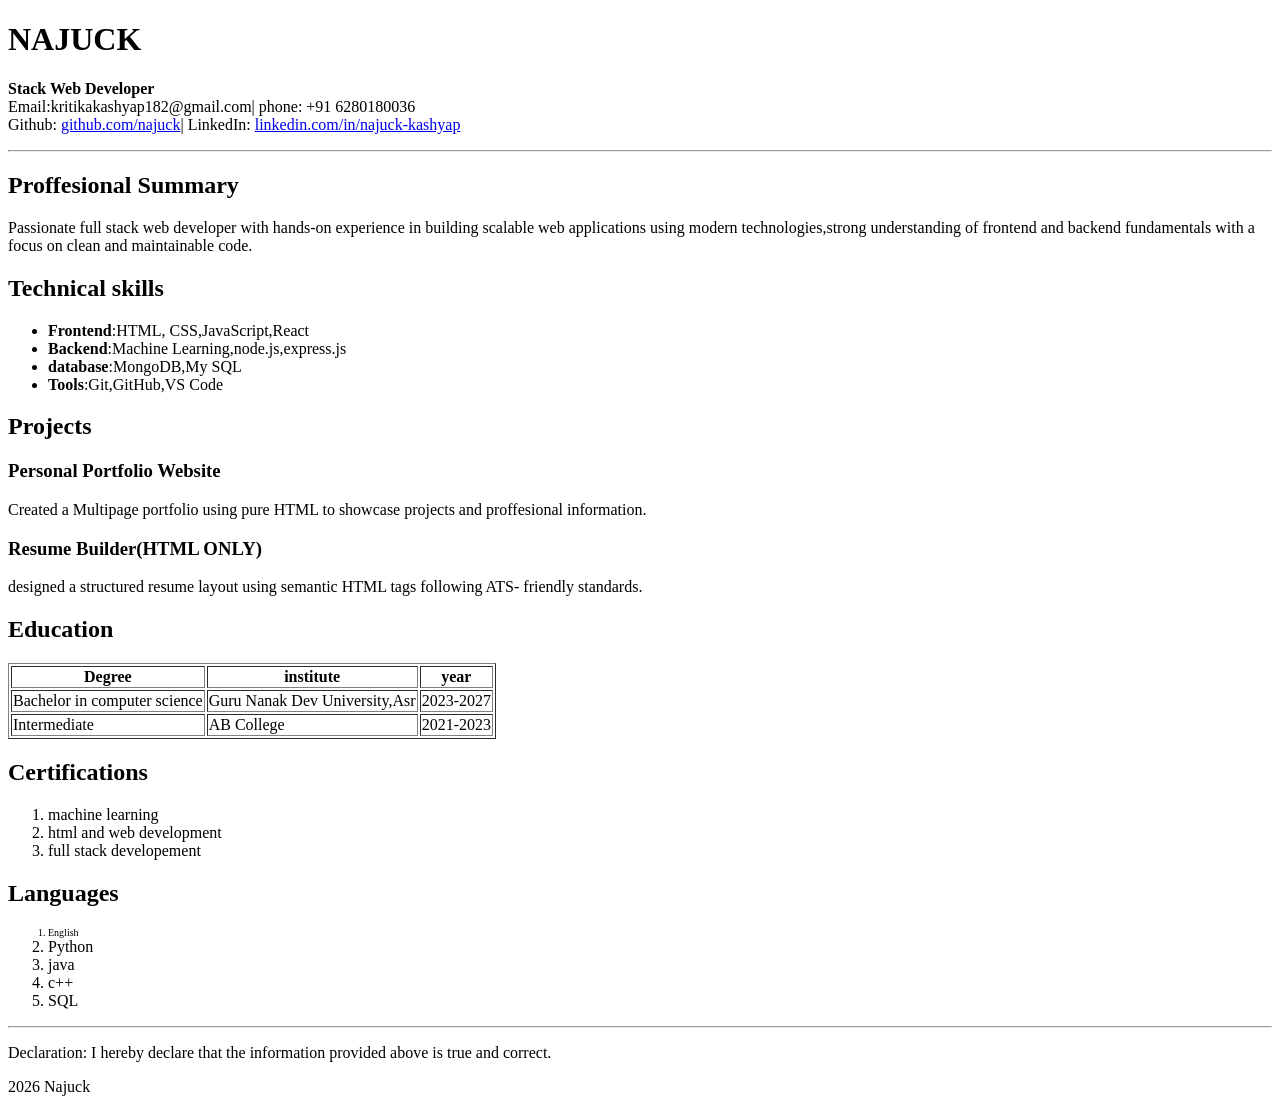
<file: project.html>
<!DOCTYPE html>
<html lang="en">
<head>
    <meta charset="UTF-8">
    <meta name="viewport" content="width=device-width, initial-scale=1.0">
    <title>My Resume</title>
    <link rel="stylesheet" href="mystyle.css">
</head>
<body>
    <!--HEADER-->
    <header>
        <h1>NAJUCK</h1>
        <p>
        <strong>Stack Web Developer</strong><br>
        Email:kritikakashyap182@gmail.com| phone: +91 6280180036<br>
        Github: <a href ="https://github.com/najuck">github.com/najuck</a>| LinkedIn: <a href="https://www.linkedin.com/in/najuck-kashyap-2a2b8432b"target="_blank"> linkedin.com/in/najuck-kashyap</a>
     </p>
     <hr>
    </header>
    <!--summary-->
    <section>
        <h2>Proffesional Summary</h2>
        <p>
        Passionate full stack web developer with hands-on experience in building
        scalable web applications using modern technologies,strong
        understanding of frontend and backend fundamentals with a focus on clean
        and maintainable code.
        </p>
    </section>
    <!--skills-->
    <section>
    <h2>Technical skills</h2>
    <ul>
        <li><strong>Frontend</strong>:HTML, CSS,JavaScript,React</li>
        <li><strong>Backend</strong>:Machine Learning,node.js,express.js</li>
        <li><strong>database</strong>:MongoDB,My SQL</li>
        <li><strong>Tools</strong>:Git,GitHub,VS Code</li>
    </ul>
    </section>
    <!--Projects-->
    <section>
        <h2>Projects</h2>
        <article>
            <h3>Personal Portfolio Website</h3>
            <p>Created a Multipage portfolio using pure HTML to showcase projects and 
            proffesional information.</p>
            <article>
            <h3>Resume Builder(HTML ONLY)</h3>
            <p>designed a structured resume layout using semantic HTML tags
             following ATS- friendly standards.</p>
            </article>
        </article>
    </section>
    <!--education-->
    <section>
        <h2>Education</h2>
        <table border="1" cell padding="8">
            <tr>
                <th>Degree</th>
                <th>institute</th>
                <th>year</th>
            </tr>
            <tr>
                <td>Bachelor in computer science</td>
                <td>Guru Nanak Dev University,Asr</td>
                <td>2023-2027</td>
            </tr>
            <tr>
            <td>Intermediate</td>
            <td>AB College</td>
            <td>2021-2023</td>
            </tr>
        </table>
    </section>
    <!--certifications-->
    <section>
        <h2>Certifications</h2>
        <ol>
            <li>machine learning</li>
            <li>html and web development</li>
            <li>full stack developement</li>
        </ol>
        <h2>Languages</h2>
        <ol>
            <Li style="font-size: 10px;">English</Li>
            <li>Python</li>
            <li>java</li>
            <li>c++</li>
            <li>SQL</li>
        </ol>
    </section>
    <!--footer-->
    <footer>
        <hr>
        <p>Declaration: I hereby declare that the information provided above is true and correct.</p>
        <p>2026 Najuck</p>
    </footer>
    
</body>
</html>
</file>
<file: mystyle.css>
.navbar{
    display:flex;
}
.navbar{
    display: flex;
    background:#131921;
}
.navbar{
    display: flex;
    align-items: center;
}
.navbar{
    display: flex;
    align-items: center;
    justify-content: space-evenly;
}
</file>
